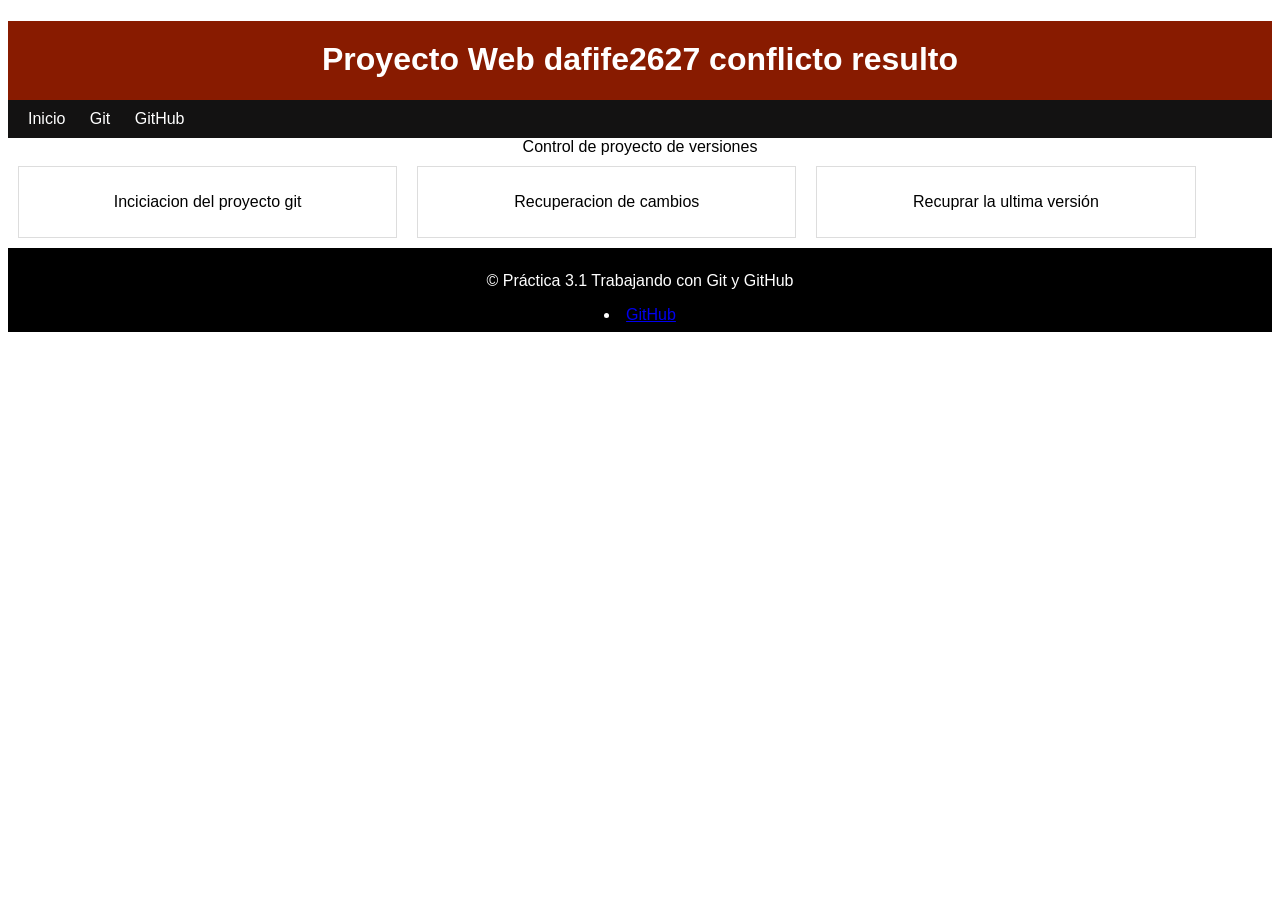
<file: index.html>
<!DOCTYPE html>
<html lang="es">

<head>
    <title>Proyecto-Web-dafife2627</title>
    <meta charset="utf-8" />
    <meta name="author" content="David Fiteni Fernandez">
    <link rel="stylesheet" type="text/css" href="./css/style.css">
</head

<body>
    <header>
        <h1>Proyecto Web dafife2627 conflicto resulto</h1>
        <nav>
            <ul>
                    <li><a href="#Inicio">Inicio</a></li>
                    <li><a href="./pageGit.html">Git</a></li>
                    <li><a href="GitHub">GitHub</a></li>
            </ul>
        </nav>
    </header>
    <main>
        <div>
            Control de proyecto de versiones
        </div>
        <section>
            <p>Inciciacion del proyecto git</p>
        </section>
        <section>
            <p>Recuperacion de cambios</p>
        </section>
        <section>
            <p>Recuprar la ultima versión</p>
        </section>
    </main>
    <footer>
        <p>&copy Práctica 3.1 Trabajando con Git y GitHub</p>
        <li><a href="./pageGithub.html">GitHub</a></li>
    </footer>
</body>

</html>
</file>
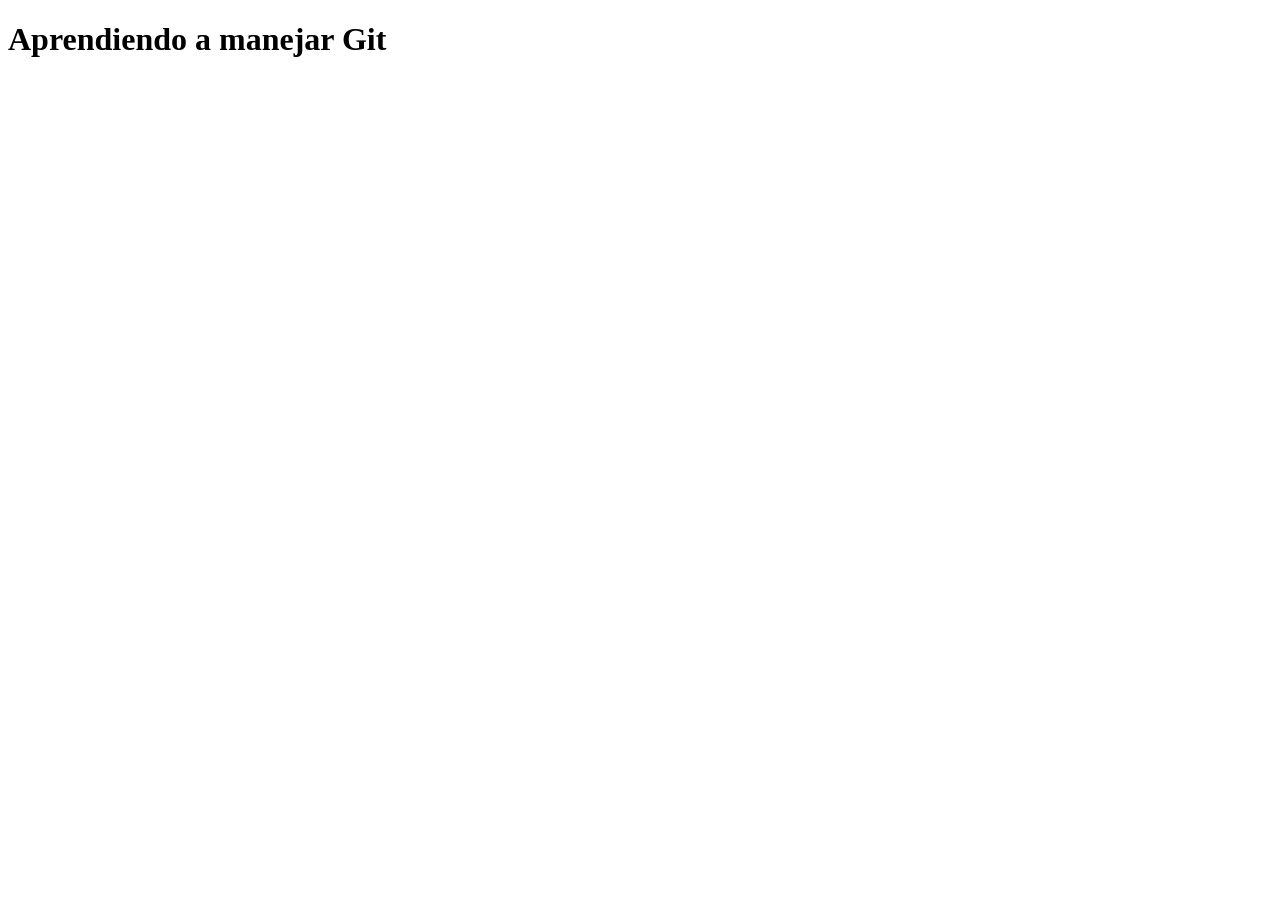
<file: pageGit.html>
<!DOCTYPE html>
<html lang="es">

<head>
    <title>Proyecto-Web-dafife2627</title>
    <meta charset="utf-8" />
    <meta name="author" content="David Fiteni Fernandez">
</head

<body>
    <h1>Aprendiendo a manejar Git</h1>
</body>

</html>
</file>
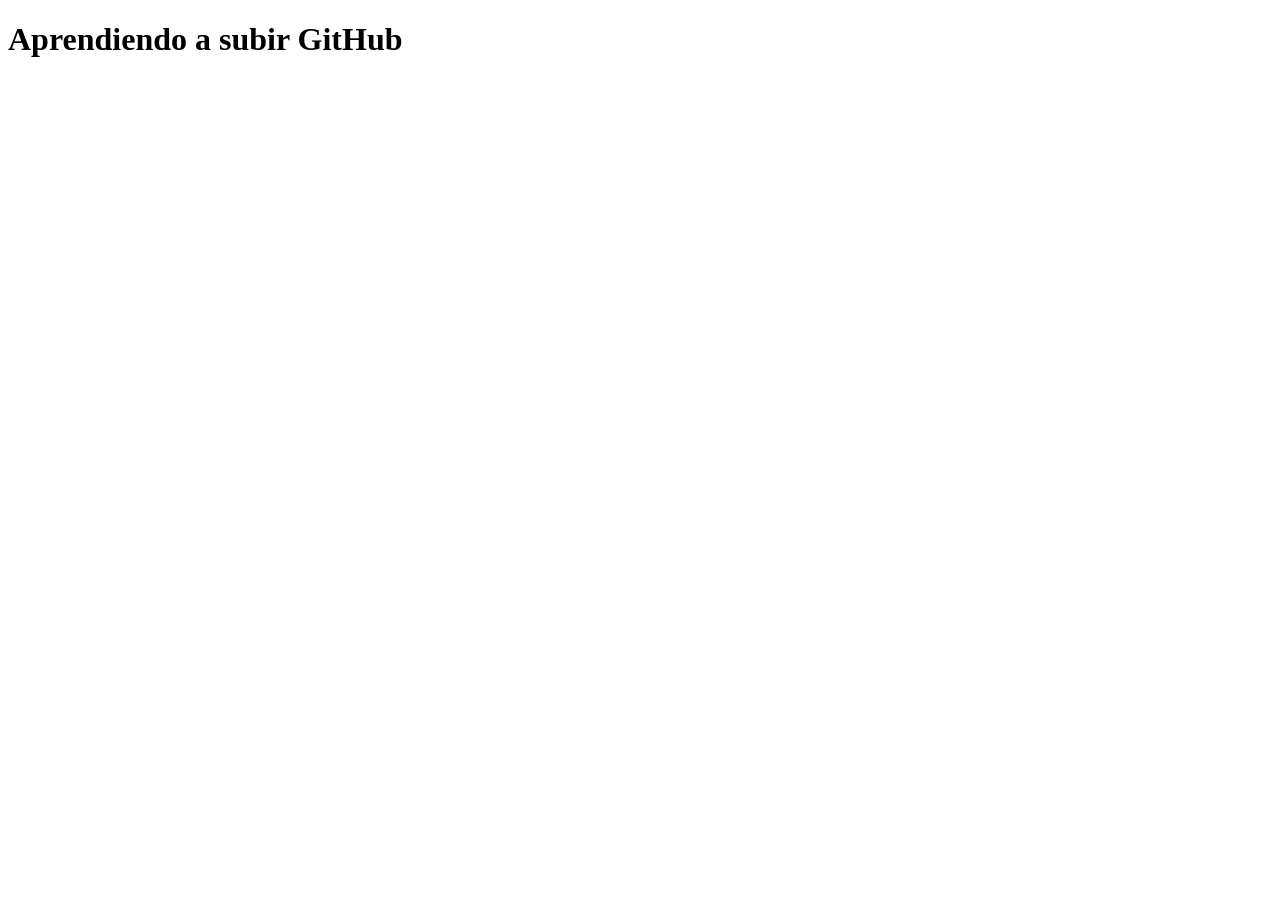
<file: pageGithub.html>
<!DOCTYPE html>
<html lang="es">

<head>
    <title>Proyecto-Web-dafife2627</title>
    <meta charset="utf-8" />
    <meta name="author" content="David Fiteni Fernandez">
</head

<body>
    <h1>Aprendiendo a subir GitHub</h1>
</body>

</html>
</file>
<file: css/style.css>
* {
    box-sizing: border-box;
    font-family: Arial, sans-serif;
}

#container {
    margin: 2%;
}

header {
    background-color: #881b00;
    margin: 0;
}

header h1 {
    color: white;
    text-align: center;
    padding-top: 20px;
}

header nav {
    background-color: rgba(19, 19, 19, 0.993);
    margin: 0;
}

header nav ul {
    padding: 10px;
    margin: 0px;
}

header nav ul li {
    display: inline;
    margin: 10px;
    text-align: left;
}

header nav ul li a {
    color: white;
    text-decoration: none;
}

header nav ul li a:hover {
    background: green;
    padding: 2px;
}

main {
    text-align: center;
}

section{
    float:left;
    width: 30%;
    margin:10px ;
    border: 1px solid #ddd;
    padding: 10px;
}

footer{
        clear:both;
        background: black;
        text-align: center;
        color: white;
        padding: 8px;
        
    }
</file>
